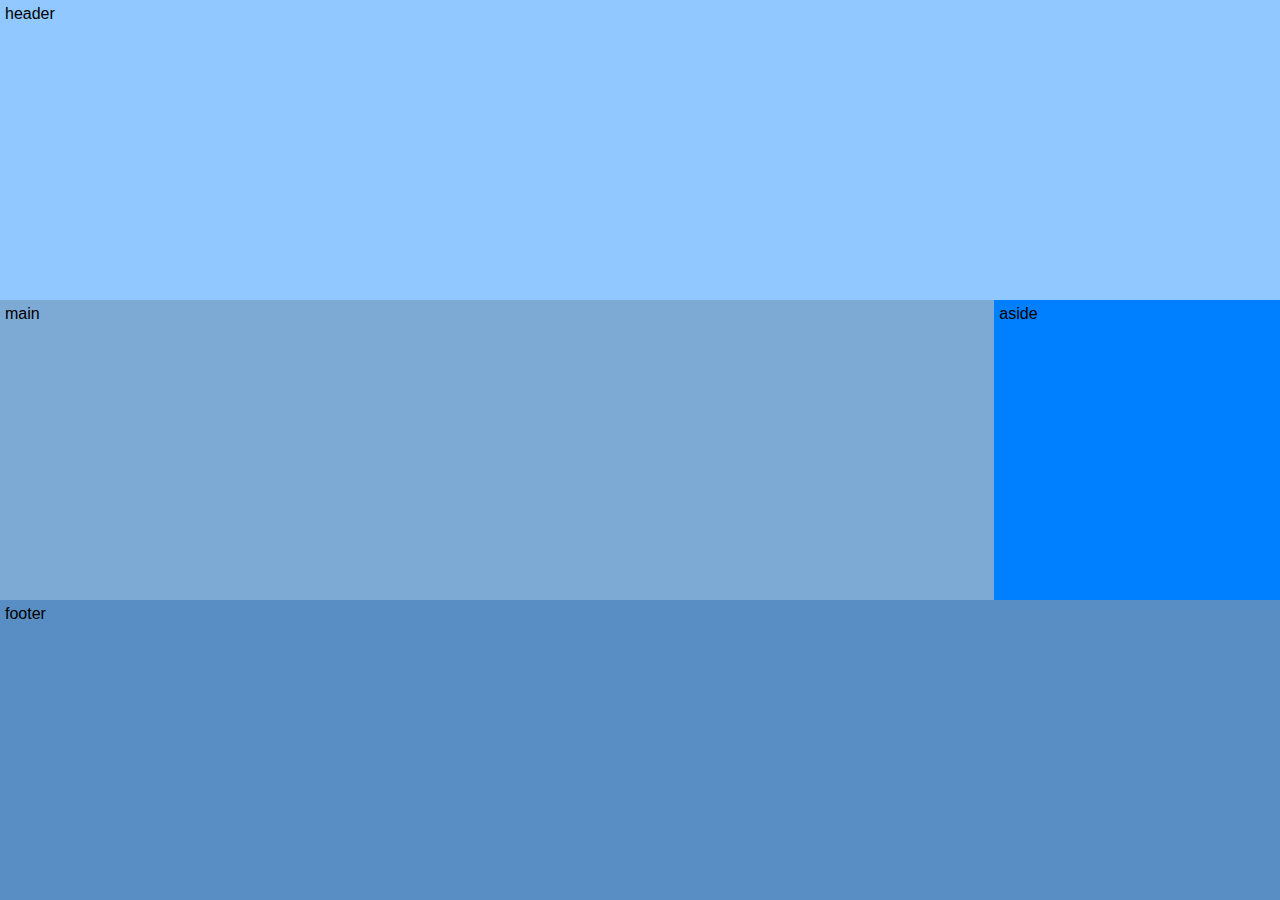
<file: oefening-01/index.html>
<!DOCTYPE html>
<html lang="en">
<head>
    <meta charset="UTF-8">
    <meta name="viewport" content="width=device-width, initial-scale=1.0">
    <title>oefening-01</title>
    <link rel="stylesheet" href="./css/reset.css">
    <link rel="stylesheet" href=".//css/style.css">
</head>
<body>
    <header>header</header>
    <main>main</main>
    <aside>aside</aside>
    <footer>footer</footer>
</body>
</html>
</file>
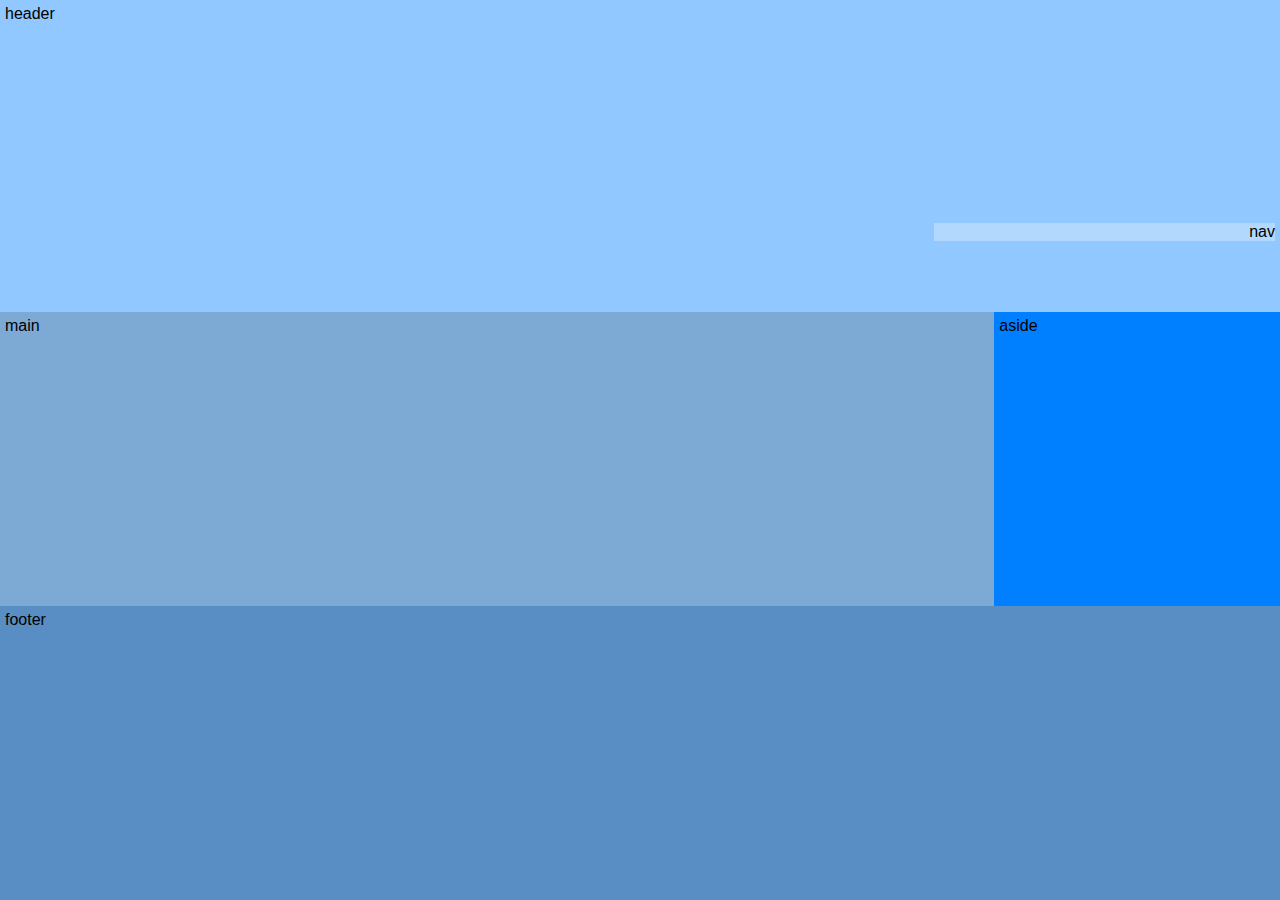
<file: oefening-02/index.html>
<!DOCTYPE html>
<html lang="en">
<head>
    <meta charset="UTF-8">
    <meta name="viewport" content="width=device-width, initial-scale=1.0">
    <title>oefening-01</title>
    <link rel="stylesheet" href="./css/reset.css">
    <link rel="stylesheet" href="./css/style.css">
</head>
<body>
    <header>
        <p>header</p>
        <nav>nav</nav>
    </header>
    <main>main</main>
    <aside>aside</aside>
    <footer>footer</footer>
</body>
</html>
</file>
<file: oefening-01/css/style.css>
body{
    min-height: 100vh;
    font-family: Arial, Helvetica, sans-serif;
    display: grid;
    grid-template-areas: 
        "header header header header header"
        "main main main main aside"
        "footer footer footer footer footer";
}

/* body>*
padding 5% */
header, main, aside, footer{
    padding: 5px;
    
}
header{
background-color: #91c8ff;
grid-area: header;
}
main{
background-color: #7da9d5;
grid-area: main;
}
aside{
background-color:#007fff;
grid-area: aside;
}
footer{
background-color: #588ec3;
grid-area: footer;
}
</file>
<file: oefening-02/css/style.css>
body{
    min-height: 100vh;
    font-family: Arial, Helvetica, sans-serif;
    display: grid;
    grid-template-areas: 
        "header header header header header"
        "main main main main aside"
        "footer footer footer footer footer";
}

/* body>*
padding 5% */
header, main, aside, footer{
    padding: 5px;
    
}
header{
background-color: #91c8ff;
grid-area: header;
display: grid;
grid-template-columns: auto 250px;
}
main{
background-color: #7da9d5;
grid-area: main;
}
aside{
background-color:#007fff;
grid-area: aside;
}
footer{
background-color: #588ec3;
grid-area: footer;
}
nav{
    background-color: #b3d8fd;
    grid-area: nav;
    text-align: right;
    align-self: center;

}
</file>
